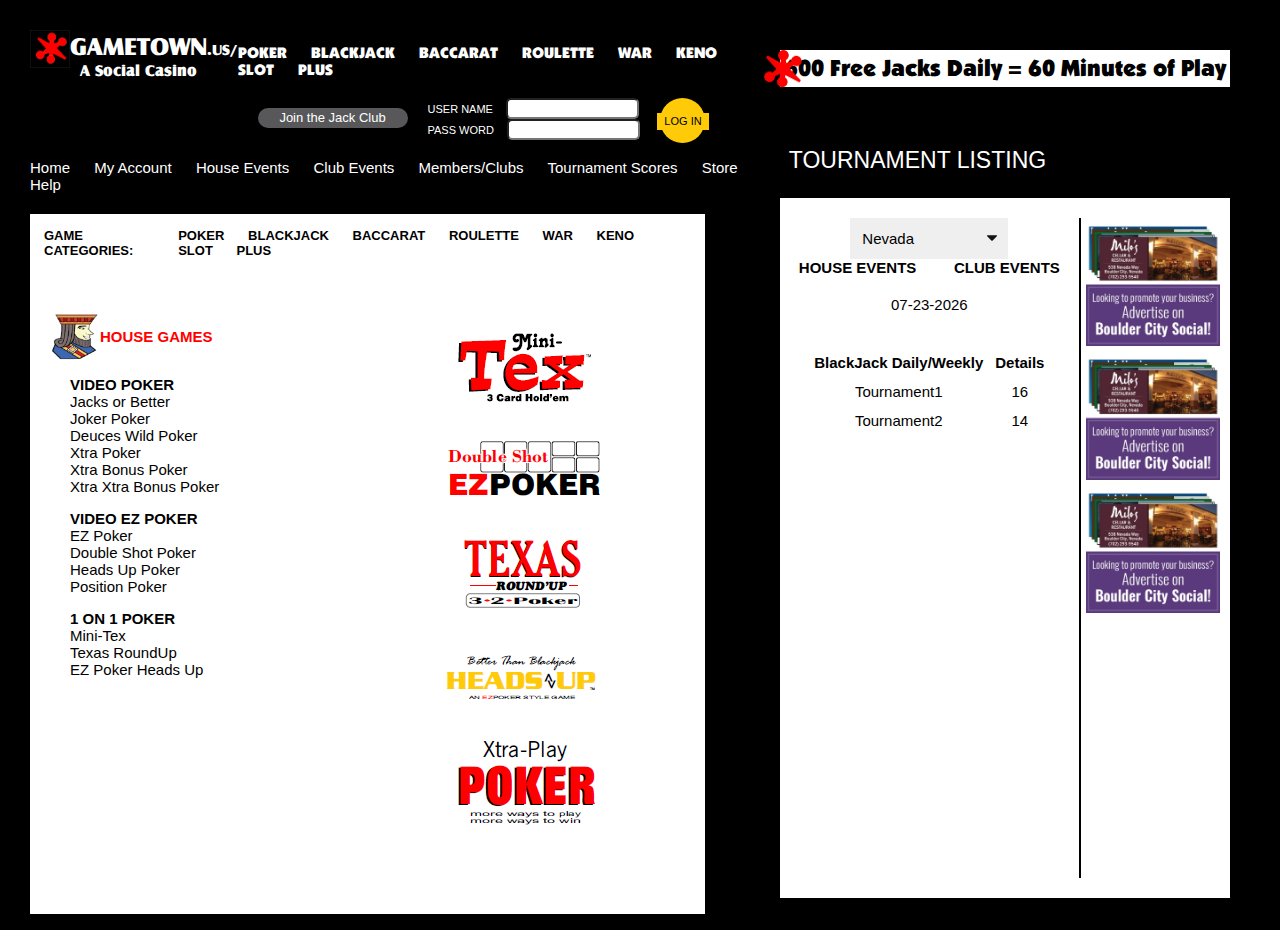
<file: index.html>
<!DOCTYPE html>
<html>

<head>
    <title>GameTown</title>
    <link rel="icon" type="image/png" href="assets/images/logo-trans.png" />
</head>
<link href="styles.css" rel="stylesheet" type="text/css" />
<script src="index.js"></script>

<body>



    <div class="mainDivCls">
        <!-- #region Main Section-->
        <section class="mainSectionCls flex60 marginLeft50">

            <div class="mainNavGrid">
                <div class="logoDivCls floatLeft">
                    <img class="logoImgCls floatLeft" src="assets/images/logo.png" />
                    <span class="titleCls fontSize31 font-Castle">GAMETOWN</span><span
                        class="font-Castle fontSize20">.US/</span> <br />
                    <span class="subTitleCls font-Castle"> &nbsp; A Social Casino</span>
                </div>
                <nav class="mainNavCls paddingTop14 font-boulder fontSize20">
                    <a href="#">POKER</a>
                    <a href="#">BLACKJACK</a>
                    <a href="#">BACCARAT</a>
                    <a href="#">ROULETTE</a>
                    <a href="#">WAR</a>
                    <a href="#">KENO</a>
                    <a href="#">SLOT</a>
                    <a href="#">PLUS</a>
                </nav>
            </div>
            <!--#region login/signup region-->
            <section class="loginSignupHldrCls">
                <div class="joinCls floatLeft font-Arial textAlignCentre fontSize13">
                    Join the Jack Club
                </div>
                <div class="signinHolderCls">
                    <div>
                        <label>USER NAME</label>
                        <input type="text" />
                    </div>
                    <div>
                        <label>PASS WORD</label>
                        <input type="password" />
                    </div>

                </div>
                <div class="loginBtn floatLeft">
                    <div class="circle">
                        <div class="rect">LOG IN</div>
                    </div>
                </div>
            </section>
            <!--#endregion-->
            <nav class="secondaryNav marginTop16 fontSize20 font-Arial">
                <a href="#">Home</a>
                <a href="#">My Account</a>
                <a href="#">House Events</a>
                <a href="#">Club Events</a>
                <a href="#">Members/Clubs</a>
                <a href="#">Tournament Scores</a>
                <a href="#">Store</a>
                <a href="#">Help</a>
            </nav>

            <div id="gameCategory" class="gameCategoryCls marginTop20">
                <div id="gameCategoryMenu" class="menu font-Arial fontSize13 padding14 foreClrBlack">
                    <div class="marginRight20">
                        GAME CATEGORIES:
                    </div>
                    <nav class="">
                        <a href="#">POKER</a>
                        <a href="#">BLACKJACK</a>
                        <a href="#">BACCARAT</a>
                        <a href="#">ROULETTE</a>
                        <a href="#">WAR</a>
                        <a href="#">KENO</a>
                        <a href="#">SLOT</a>
                        <a href="#">PLUS</a>
                    </nav>
                </div>
                <div id="gameListContainer" class="gameContainerCls">
                    <div class="gameListCls foreClrBlack font-Arial fontSize20">
                        <div class="gameHeader">
                            <img src="assets/images/jack-trans.png" />
                            <div class="foreClrRed fontWeight800">HOUSE GAMES</div>
                        </div>
                        <ul class="fontWeight800">VIDEO POKER
                            <li>Jacks or Better</li>
                            <li>Joker Poker</li>
                            <li>Deuces Wild Poker</li>
                            <li>Xtra Poker</li>
                            <li>Xtra Bonus Poker</li>
                            <li>Xtra Xtra Bonus Poker</li>
                        </ul>
                        <ul class="fontWeight800">VIDEO EZ POKER
                            <li>EZ Poker</li>
                            <li>Double Shot Poker</li>
                            <li>Heads Up Poker</li>
                            <li>Position Poker</li>
                        </ul>
                        <ul class="fontWeight800">1 ON 1 POKER
                            <li>Mini-Tex</li>
                            <li>Texas RoundUp</li>
                            <li>EZ Poker Heads Up</li>
                        </ul>
                    </div>
                    <div class="gameListCls gameListImgCls">
                        <img onclick="onGameClick()" src="assets/images/games/minitex.png" />
                        <img onclick="onGameClick()" src="assets/images/games/doubleshot.png" />
                        <img onclick="onGameClick()" src="assets/images/games/texround.png" />
                        <img onclick="onGameClick()" src="assets/images/games/headsup.png" />
                        <img onclick="onGameClick()" src="assets/images/games/xtraplay.png" />
                    </div>
                </div>
                <div id="gameContainer" class="">
                    <div class="headersCls foreClrBlack fontSize31 font-Arial">
                        <div class="title">House Blackjack Tournament (NV)</div>
                        <div  class='minmaxBtn' onclick="onGameResizeClick()" id="maxIcon">&#128471;&#xFE0E;</div>
                        <div  class='minmaxBtn' onclick="onGameCloseClick()" id="closeIcon">&#128473;&#xFE0E;</div>
                    </div>
                    <div id="gameImgHolder" class="">
                        <!-- #region Game-->
                        <img id="gameImg" class="gameImg" src="assets/images/game.jpg"/>
                        <!-- #endregion -->
                    </div>
                </div>
            </div>

        </section>
        <!-- #endregion -->
        <!-- #region Tournament and Ad Section-->
        <section class="trnmntaddSectionCls marginTop20 flex40">
            <div id="dynamicHolder" class="">
                <div class="logImgHolderCls">
                    <img id="dynamicImg" class="logoImgCls" src="assets/images/logo-trans.png" />
                </div>
                <div id="dynamicHeader" class="headerBlockCls font-boulder">
                    600 Free Jacks Daily = 60 Minutes of Play
                </div>
            </div>
            <div id="trmntLstHdr" class="tournamentLstngHdr">TOURNAMENT LISTING</div>
            <div id='trnmtLstnHolder' class="trnmtLstnHolder">
                <div id="trnmtdtsHdr" class="detailsHolder">
                    <div class="statesDrp">
                        <select class="stateDrpDown fontSize20">
                            <option value="AL">Alabama</option>
                            <option value="AK">Alaska</option>
                            <option value="AZ">Arizona</option>
                            <option value="AR">Arkansas</option>
                            <option value="CA">California</option>
                            <option value="CO">Colorado</option>
                            <option value="CT">Connecticut</option>
                            <option value="DE">Delaware</option>
                            <option value="DC">District Of Columbia</option>
                            <option value="FL">Florida</option>
                            <option value="GA">Georgia</option>
                            <option value="HI">Hawaii</option>
                            <option value="ID">Idaho</option>
                            <option value="IL">Illinois</option>
                            <option value="IN">Indiana</option>
                            <option value="IA">Iowa</option>
                            <option value="KS">Kansas</option>
                            <option value="KY">Kentucky</option>
                            <option value="LA">Louisiana</option>
                            <option value="ME">Maine</option>
                            <option value="MD">Maryland</option>
                            <option value="MA">Massachusetts</option>
                            <option value="MI">Michigan</option>
                            <option value="MN">Minnesota</option>
                            <option value="MS">Mississippi</option>
                            <option value="MO">Missouri</option>
                            <option value="MT">Montana</option>
                            <option value="NE">Nebraska</option>
                            <option value="NV" selected="selected">Nevada</option>
                            <option value="NH">New Hampshire</option>
                            <option value="NJ">New Jersey</option>
                            <option value="NM">New Mexico</option>
                            <option value="NY">New York</option>
                            <option value="NC">North Carolina</option>
                            <option value="ND">North Dakota</option>
                            <option value="OH">Ohio</option>
                            <option value="OK">Oklahoma</option>
                            <option value="OR">Oregon</option>
                            <option value="PA">Pennsylvania</option>
                            <option value="RI">Rhode Island</option>
                            <option value="SC">South Carolina</option>
                            <option value="SD">South Dakota</option>
                            <option value="TN">Tennessee</option>
                            <option value="TX">Texas</option>
                            <option value="UT">Utah</option>
                            <option value="VT">Vermont</option>
                            <option value="VA">Virginia</option>
                            <option value="WA">Washington</option>
                            <option value="WV">West Virginia</option>
                            <option value="WI">Wisconsin</option>
                            <option value="WY">Wyoming</option>
                        </select>
                    </div>
                    <div class="eventTitleHolder fontSize20 font-Arial">
                        <a id="houseEvent" onclick="onEventTitleClick('house')" href="#">HOUSE EVENTS</a> 
                        <a id ="clubEvent" onclick="onEventTitleClick('club')" href="#">CLUB EVENTS</a>
                    </div>
                    <div class="dateHolder margin20 font-Arial fontSize20">
                        <div id="trmntDate"></div>
                    </div>
                    <table class="trnamentTble textAlignCentre font-Arial fontSize20">
                        <tr>
                          <th>BlackJack Daily/Weekly</th>
                          <th>Details</th>
                        </tr>
                        <tr>
                          <td>Tournament1</td>
                          <td>16</td>
                        </tr>
                        <tr>
                          <td>Tournament2</td>
                          <td>14</td>
                        </tr>
                      </table>
                </div>
                <div id="adsHolder" class="adsHolder">

                </div>
            </div>
        </section>
        <!-- #endregion -->
    </div>

</body>

</html>
</file>
<file: styles.css>
@font-face {
    font-family: "Boulder-Regular";
    src: url("assets/fonts/Boulder-Regular.eot"),
        /* IE9 Compat Modes */
        url("assets/fonts/Boulder-Regular.eot?#iefix") format("embedded-opentype"),
        /* IE6-IE8 */
        url("assets/fonts/Boulder-Regular.otf") format("opentype"),
        /* Open Type Font */
        url("assets/fonts/Boulder-Regular.ttf") format("truetype"),
        /* Safari, Android, iOS */
        url("assets/fonts/Boulder-Regular.woff") format("woff"),
        /* Modern Browsers */
        url("assets/fonts/Boulder-Regular.woff2") format("woff2");
    /* Modern Browsers */
}

@font-face {
    font-family: "Castle-Tult";
    src: url("assets/fonts/CastleTUlt.eot"),
        /* IE9 Compat Modes */
        url("assets/fonts/CastleTUlt.eot?#iefix") format("embedded-opentype"),
        /* IE6-IE8 */
        url("assets/fonts/CastleTUlt.otf") format("opentype"),
        /* Open Type Font */
        url("assets/fonts/CastleTUlt.ttf") format("truetype"),
        /* Safari, Android, iOS */
        url("assets/fonts/CastleTUlt.woff") format("woff"),
        /* Modern Browsers */
        url("assets/fonts/CastleTUlt.woff2") format("woff2");
    /* Modern Browsers */
}


html {
    font-family: sans-serif;
    -webkit-text-size-adjust: 100%;
    -ms-text-size-adjust: 100%;
    height: 100%;
}

body {
    margin: 0;
    background-color: #000;
    color: #fff;
    width: 100%;
    height: 100%;
    margin-top: 30px;
}

.font-boulder {
    font-family: Boulder-Regular;
}

.font-Castle {
    font-family: Castle-Tult;
}

.font-Arial {
    font-family: Arial;
}

.fontSize13 {
    font-size: 13px;
}

.fontSize18 {
    font-size: 18px;
}
.fontSize20 {
    font-size: 20px;
}

.fontSize31 {
    font-size: 31px;
}

.fontWeight800 {
    font-weight: 800;
}

.textAlignCentre {
    text-align: center;
}

.width70 {
    width: 70%;
}

.width30 {
    width: 30%;
}

.flex70 {
    flex: 70%;
}

.flex30 {
    flex: 30%;
}

.flex60 {
    flex: 60%;
}

.flex40 {
    flex: 40%;
}

.padding14 {
    padding: 14px;
}

.paddingTop14 {
    padding-top: 14px;
}

.margin20{
    margin: 20px;
}

.marginTop10 {
    margin-top: 10px;
}

.marginTop14 {
    margin-top: 14px;
}
.marginTop16{
    margin-top: 16px;
}

.marginTop20 {
    margin-top: 20px;
}

.marginTop35 {
    margin-top: 35px;
}

.marginRight20 {
    margin-right: 20px;
}
.marginLeft15 {
    margin-left : 15px;
}
.marginLeft50 {
    margin-left : 50px;
}

.foreClrWhite {
    color: #fff;
}

.foreClrBlack {
    color: #000;
}
.foreClrRed {
    color: #ff0000;
}

.floatLeft {
    float: left;
}

.logoImgCls {
    width: 40px;
    vertical-align: middle;
}

.mainDivCls {
    display: flex;
    flex-direction: row;
}

.mainSectionCls nav a {
    color: #fff;
    text-decoration: none;
    margin-right: 20px;
}

.loginSignupHldrCls {
    margin-top: 20px;
    display: flex;
    justify-content: end;
    width: 90%;
}

.joinCls {
    background: #58585a;
    border-radius: 10px;
    width: 150px;
    height: 20px;
    line-height: 20px;
    margin-top: 10px;
}

.signinHolderCls {
    float: left;
    font-size: 11px;
    margin-left: 20px;
    margin-right: 20px;
}

.signinHolderCls input {
    width: 125px;
    border-radius: 5px;
    margin-left: 10px;
}

.loginBtn{
    cursor: pointer;
}

.rect {
    height: 17px;
    font-size: 10px;
    position: relative;
    top: 15px;
    width: 52px;
    left: -3px;
    font-size: 11px;
    color: black;
    text-align: center;
    line-height: 17px;
    font-family: Arial;
    background: #ffcb08;
}

.circle {
    border-radius: 50%;
    height: 45px;
    width: 45px;
    background: #ffcb08;
}

.headerBlockCls {
    background: #fff;
    color: black;
    font-size: 30px;
    width: 90%;
    text-align: center;
    height: 37px;
    line-height: 37px;
}

.logImgHolderCls {
    position: absolute;
    left: 60.1%;
    top: 49px;
}

.secondaryNav {
    width: 100%;
    display: inline-block;
}

.secondaryNav a:focus,
.secondaryNav a:active {
    color: red;
    text-decoration: underline;
}

.mainSectionCls .gameCategoryCls nav a:focus,
.mainSectionCls .gameCategoryCls nav a:active {
    color: red;
    text-decoration: underline;
}

.gameCategoryCls {
    width: 90%;
    height: calc(100vh - 200px);
    background: white;
}


.mainSectionCls .gameCategoryCls nav a {
    color: #000;
}

.gameCategoryCls .menu {
    display: flex;
    flex-direction: row;
    font-weight: 800;
}

.JackImgCls {
    width: 50px;
    margin-top: -9px;
}

@-webkit-keyframes fadein {
    0% {
        opacity: 1;
    }
    50% {
        opacity: 0;
    }

    100% {
        opacity: 1;
    }
}

@keyframes fadein {
    0% {
        opacity: 1;
    }
    50% {
        opacity: 0;
    }

    100% {
        opacity: 1;
    }
}

.fadinAni {
    animation: fadein 3s normal;
}

.gameContainerCls{
    display: flex;
    margin: 40px 20px;
}
.gameContainerCls .gameListCls{
    flex : 1;
}

.gameContainerCls .gameListCls .gameHeader{
    display: flex;
    align-items: center;
}

.gameContainerCls .gameListCls .gameHeader img{
    width: 50px;
}

.gameContainerCls .gameListCls ul{
    padding-left: 20px;
    margin-bottom: 10px;;
}
.gameContainerCls .gameListCls ul li {
    list-style: none;
    font-weight: normal;
}

.gameContainerCls .gameListImgCls{
    display: flex;
    flex-flow: row wrap;
    justify-content: center;
}

.gameContainerCls .gameListImgCls img {
    cursor: pointer;
}

.tournamentLstngHdr{
    margin-top: 60px;
    font-size: 30px;
    width: 55%;
    text-align: center;
    font-family: Arial, Helvetica, sans-serif;
}

.trnmtLstnHolder {
    width: 90%;
    display: flex;
    background: white;
    height: calc(100vh - 200px);
    margin-top: 30px;
    color: #000;
}

.trnmtLstnHolder .detailsHolder{
    flex: 2;
}
.trnmtLstnHolder .adsHolder{
    flex: 1;
    border-left: 2px solid;
    margin-top: 20px;
    margin-bottom: 20px;
    display: flex;
    flex-direction: column;
}
.trnmtLstnHolder .adsHolder img{
    width: 90%;
    padding: 5px;
}
.trnmtLstnHolder .detailsHolder .statesDrp{
    width: 100%;
    margin: auto;
    text-align: center;
    margin-top: 20px;
}

.trnmtLstnHolder .detailsHolder .statesDrp .stateDrpDown{
    border: none;
    padding: 0.75rem;
    appearance: none;
    background-image: url(data:image/svg+xml;charset=US-ASCII,%3Csvg%20xmlns%3D%22http%3A%2F%2Fwww.w3.org%2F2000%2Fsvg%22%20width%3D%22292.4%22%20height%3D%22292.4%22%3E%3Cpath%20fill%3D%22%23131313%22%20d%3D%22M287%2069.4a17.6%2017.6%200%200%200-13-5.4H18.4c-5%200-9.3%201.8-12.9%205.4A17.6%2017.6%200%200%200%200%2082.2c0%205%201.8%209.3%205.4%2012.9l128%20127.9c3.6%203.6%207.8%205.4%2012.8%205.4s9.2-1.8%2012.8-5.4L287%2095c3.5-3.5%205.4-7.8%205.4-12.8%200-5-1.9-9.2-5.5-12.8z%22%2F%3E%3C%2Fsvg%3E);
    background-repeat: no-repeat;
    background-position: right 0.7rem top 50%;
    background-size: 0.65rem auto;
}

.eventTitleHolder{
    display: flex;
    justify-content: space-around;
    font-weight: bold;
}

.eventTitleHolder a{
    text-decoration: none;
    color: #000;
}

.eventSelected{
    color: red !important;
    text-decoration: underline !important;
}

.dateHolder{
    display: flex;
    justify-content: center;
}

.hideElement{
    display: none !important;
}
.hideElementVisibility{
    visibility: hidden;
}

.headersCls{
    display: flex;
    width: 100%;
}
.headersCls .title{
    flex: 9;
}
.headersCls .minmaxBtn{
    flex: 0.3;
    text-align: right;
    cursor: pointer;
}
.gameImg {
    width: 100%;
    margin-left: 1px;
    height: 100%;
}

.gameHolderCls {
    position: absolute;
    background: #fff;
    height: calc(100vh - 200px);
}

.gameImgHolderCls{
    height: calc(100% - 41px);
}

.trnamentTble, .trnamentTble tr {
    padding: 10px;
    border-spacing: 10px;
    margin : auto;
}

@media screen and (max-width: 1700px) {
    .fontSize31{
        font-size: 25px;
    }
    .fontSize20{
        font-size: 15px;
    }
    .headerBlockCls{
        font-size: 23px;
    }
    .tournamentLstngHdr{
        font-size: 23px;
    }
    .trnmtLstnHolder {
        margin-top: 24px;
    }

    .marginLeft50{
        margin-left: 30px;
    }
    .logImgHolderCls {
        left : 59.6%;
    }
  }
</file>
